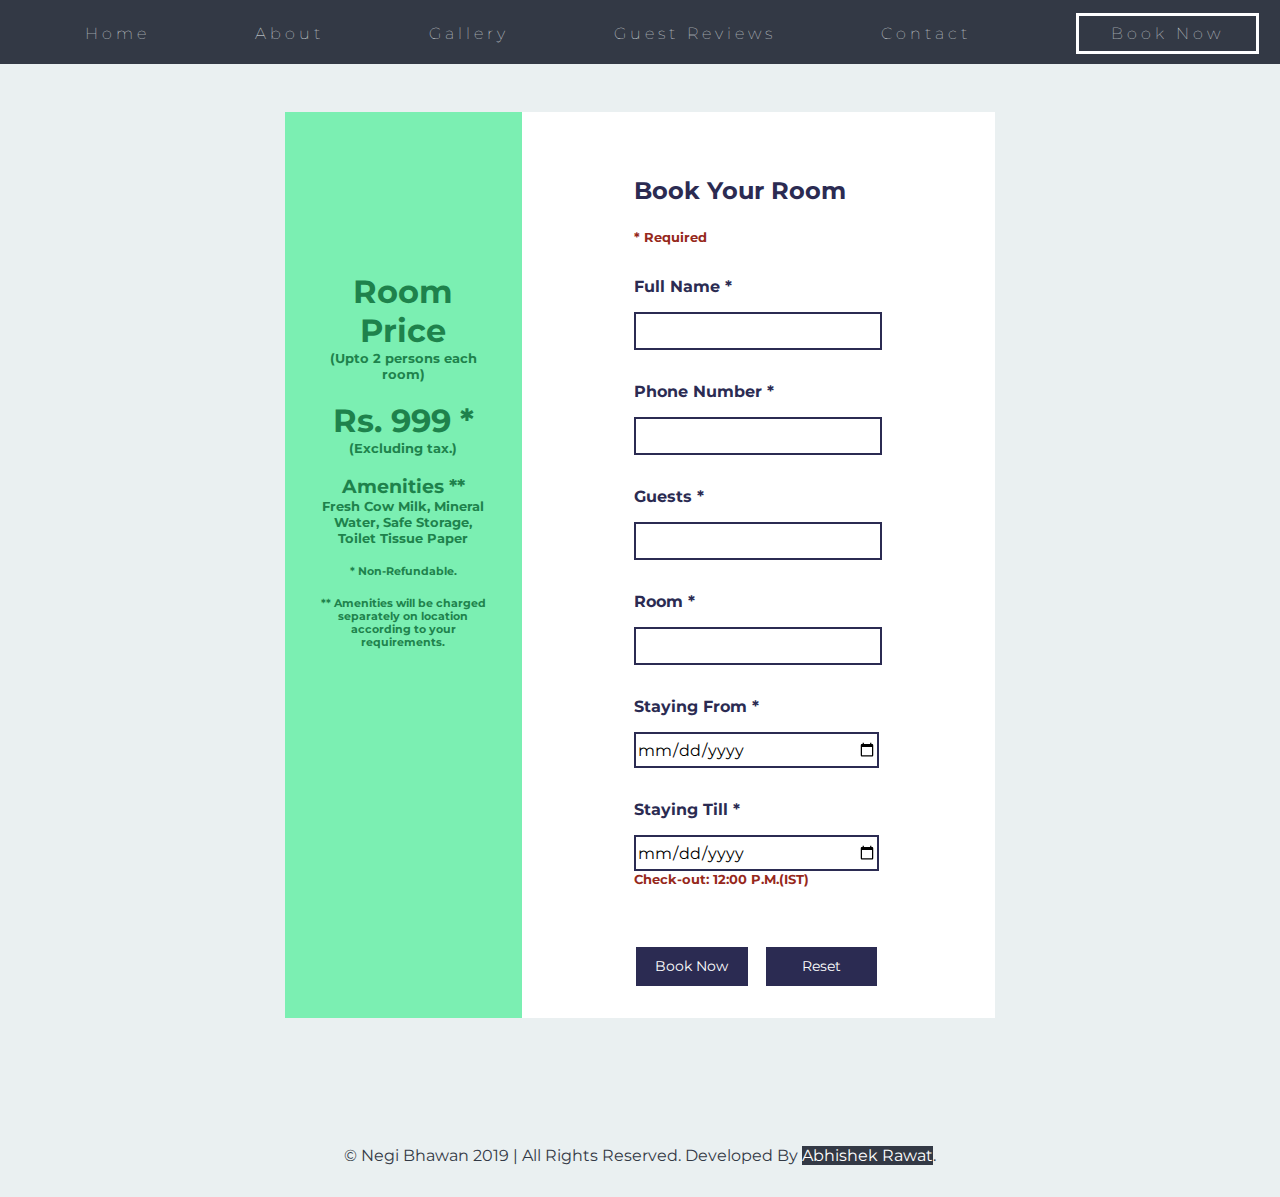
<file: book-modal.html>
<!DOCTYPE html>

<html lang="en">

<head>

	<meta charset="utf-8">
	<meta name="viewport" content="width=device-width, initial-scale=1">
	
	<title>Booking Section:Negi-Bhawan</title>

	<link href="https://stackpath.bootstrapcdn.com/font-awesome/4.7.0/css/font-awesome.min.css" rel="stylesheet" integrity="sha384-wvfXpqpZZVQGK6TAh5PVlGOfQNHSoD2xbE+QkPxCAFlNEevoEH3Sl0sibVcOQVnN" crossorigin="anonymous">
	<link rel="stylesheet" type="text/css" href="book-modal.css">

</head>

<body>

	<header class="banner">
		
		<nav class="navigation" id="panelOne">
			
			<a href="index.html"><span id="home">Home</span></a>
			<a href="index.html#about-section"><span id="about">About</span></a>
			<a href="index.html#gallery-section"><span id="gallery">Gallery</span></a>
			<a href="index.html#review-section"><span id="review">Guest Reviews</span></a>
			<a href="index.html#contact-section"><span id="contact">Contact</span></a>
			<a href="book-modal.html"><span id="book">Book Now</span></a>

		</nav>

		<nav class="navBar">
			
			<button id="bar"><i class="fa fa-bars fa-2x" id="bar"></i></button>
			<a href="book-modal.html"><span id="book" class="bookMe">Book Now</span></a>

		</nav>

		<nav id="panelTwo">
			
			<span class="close">&times;</span>

			<a href="index.html"><span id="home">Home</span></a>
			<a href="index.html#about-section"><span id="about">About</span></a>
			<a href="index.html#gallery-section"><span id="gallery">Gallery</span></a>
			<a href="index.html#review-section"><span id="review">Guest Reviews</span></a>
			<a href="index.html#contact-section"><span id="contact">Contact</span></a>
			<a href="book-modal.html"><span id="bookTwo">Book Now</span></a>

		</nav>

	</header>

	<section>
		<div class="modal-1">
			
			<span class="room-details">
				
				<h1>Room Price</h1>
				<h5>(Upto 2 persons each room)</h5> <br>
				<h1>Rs. 999 *</h1>
				<h5>(Excluding tax.)</h5> <br>
				<h3>Amenities **</h3> 
				<h5>Fresh Cow Milk, Mineral Water, Safe Storage, Toilet Tissue Paper</h5> <br>
				<h6>* Non-Refundable.</h6> <br>
				<h6>** Amenities will be charged separately on location according to your requirements.</h6>

			</span>

			<span class="book-section">

				<form action="https://docs.google.com/forms/d/e/1FAIpQLSc6VS3CpwlMPE4GuUdCnC2H9NO9WeRPLKSo8S0duyzXWY_mCg/formResponse" target="_self" method="POST" class="myForm">
				
					<h2 class="book-head">Book Your Room</h2>

					<h5>* Required</h5>
					
					<h4 class="book-subhead">Full Name *</h4>
					<input type="text" name="entry.952170820" required>

					<h4 class="book-subhead">Phone Number *</h4>
					<input type="text" name="entry.375993745" required>

					<h4 class="book-subhead">Guests *</h4>
					<input type="Number" min="0" name="entry.1079915119" required>
					
					<h4 class="book-subhead">Room *</h4>
					<input type="Number" min="0" name="entry.823127139" required>

					<h4 class="book-subhead">Staying From *</h4>
					<input type="date" name="entry.699378821" name="entry.699378821" name="entry.699378821" required>

					<h4 class="book-subhead">Staying Till *</h4>
					<input type="date" name="entry.227909274" name="entry.227909274" name="entry.227909274" required>
					<h5>Check-out: 12:00 P.M.(IST)</h5>

					<button class="submit">Book Now</button>
					<!-- <button><div class='pm-button'><a href='https://www.payumoney.com/paybypayumoney/#/BA26B5FCCCBCF37329F638DAD6AB5517'><img src='https://www.payumoney.com/media/images/payby_payumoney/new_buttons/21.png' /></a></div></button> -->
					<input type="reset" placeholder="Reset" class="reset">

				</form>

			</span>

		</div>

	</section>

	<footer>
		
		<div class="rights">
			
			<p id="copyright">&copy; Negi Bhawan 2019 | All Rights Reserved. Developed By <a href="https://rohitth69.github.io/Portfolio/" target="_blank" id="portfolio">Abhishek Rawat</a>.</p>
		
		</div>

	</footer>

	<script type="text/javascript" src="script.js"></script>
	
</body>

</html>
</file>
<file: book-modal.css>
/*Google Font.*/
@import url('https://fonts.googleapis.com/css?family=Montserrat');

*{
	background: #EAF0F1;
	font-family: 'Montserrat', sans-serif;
	margin: 0 auto;
	padding: 0 auto;
}

/* Banner */
.navigation{
	width: 100%;
	height: 2em;
	background: #333945;
	padding: 1.5em 2em 0.5em 2em;
	display: grid;
	grid: 20px / auto auto auto auto auto auto;
}

.sticky{  /* Scroll Effect Class. */
	width: 100%;
	position: fixed;
	height: 2em;
	background: #333945;
	padding: 1.5em 2em 0.5em 2em;
	display: grid;
	grid: 20px / auto auto auto auto auto auto;
	opacity: 0.95;
}

.navBar i, .navBar a, #bar{
	display: none;
}

#panelTwo{
	display: none;
}

#home, #contact, #about, #gallery, #review, #book{
	font-family: 'Montserrat', sans-serif;
	font-weight: lighter;
	font-size: 1em;
	letter-spacing: 0.25em;
	background-color: #333945;
	color: #EAF0F1;
}

#book{
	border-style: solid;
	border-color: #fff;
	padding: 0.5em 2em;
	transition: all 0.5s;
}

#book:hover{
	background: #fff;
	color: #000;
}

#home:hover, #contact:hover, #about:hover, #gallery:hover, #review:hover{
	color: #758AA2;
}

a{
	text-decoration: none;
	background-color: #333945;
}

/*Booking Form.*/
section{
	padding: 3em;
}

.modal-1{
	margin: 0em 20%;
	margin-bottom: 3em;
	max-width: 70%;
	background: #fff;
	display: grid;
	grid: auto/ 1fr 2fr;
	color: #5333ed;
	font-weight: bold;

}

.room-details{
	background-color: #7befb2;
	color: #1e824c;
	text-align: center;
	padding: 10em 2em;
}

.room-details h1, .room-details h3, .room-details h4, .room-details h5, .room-details h6 {
	background-color: #7befb2;
}

.book-section{
	font-family: 'Montserrat', sans-serif;
	color: #2B2B52;
	display: grid;
	grid: auto;
}

.myForm{
	padding: 1em;
	background: #fff;
}

.book-head, .book-subhead{
	padding:2em 0em 1em 0em;
	background: #fff;
}

input{
	outline: none;
	width: 15em;
	height: 2em;
	border-style: solid;
	border-color: #2B2B52;
	font-family: 'Montserrat', sans-serif;
	font-size: 1em;
	background: #fff;
}

.submit{
	display: block;
	background: #2B2B52;
	margin: 4em 0em 1em 0em;
	border-style: solid;
	border-color: #fff;
	transition: all 0.5s;
	color: #fff;
	height: 3em;
	width: 8em;
	font-size: 0.90em;
}

.submit:hover{
	background: #333945;
	color: #fff;
}

.reset{
	background: #2B2B52;
	float: left;
	margin: -4em 0em 1em 9em;
	border-style: solid;
	border-color: #fff;
	color: #fff;
	height: 3em;
	width: 8em;
	font-size: 0.90em;
}

form h5{
	color: #96281b;
	background: #fff;
}

/* Copyright */
.rights{
	text-align: center;
	color: #333945;
	margin: 2em;
}

#portfolio{
	color: #fff;
	background: #333945;
}

/* Responsive Queries */
@media screen and (max-width: 900px) {

	section{
		margin-top: 7em;
	}

	.navigation, .sticky{
		display: none;
	}

	.navBar{
		width: 100%;
		position: fixed;
		height: 2em;
		background: #333945;
		padding: 1.5em 0em;
		top: 0;
		display: grid;
		grid: 20px / auto auto;
		opacity: 0.95;
	}

	.navBar i{
		background: #333945;
		color: #fff;
		display: block;
	}

	#bar{
		display: block;
		background: #333945;
		border: none;
		outline: hidden;
		margin-left: 1em;
	}

	.navBar a{
		display: block;
		margin-right: 1em;
		padding-top: 0.5em;
	}

	#home, #contact, #about, #gallery, #review, #bookTwo{
		font-family: 'Montserrat', sans-serif;
		font-weight: lighter;
		font-size: 1em;
		letter-spacing: 0.25em;
		background-color: #DAE0E2;
		color: #000;
	}

	.close{
		float: right;
		margin-top: 0.5em;
		margin-right: 1em;
		font-size: 3em;
		font-weight: bolder;
		background: #DAE0E2;
		color: #fff;
	}
	
	#bookTwo{
		border-style: solid;
		border-color: #fff;
		padding: 0.5em 2em;
		transition: all 0.5s;
		background-color: #333945
		color: #DAE0E2;
	}

	a{
		text-decoration: none;
		background-color: #DAE0E2;
	}

}

@media screen and (max-width: 820px) {

	section{
		margin-top: 7em;
	}

	.modal-1, .modal-2, .modal-3{
		max-width: 100%;
		margin: 0em 15%;
		margin-bottom: 3em;
	}
}

@media screen and (max-width: 720px) {

	section{
		margin-top: 7em;
	}

	.modal-1, .modal-2, .modal-3{
		max-width: 100%;
		margin: 0em;
		margin-bottom: 3em;
	}
}

@media screen and (max-width: 630px) {

	section{
		margin-top: 7em;
	}

	.modal-1, .modal-2, .modal-3{
		max-width: 100%;
		margin: 0em;
		margin-bottom: 3em;
	}

	input{
		outline: none;
		width: 13em;
		height: 2em;
		border-style: solid;
		border-color: #2B2B52;
		font-family: 'Montserrat', sans-serif;
		font-size: 0.75em;
		background: #fff;
	}

	.submit{
		display: block;
		background: #2B2B52;
		margin: 4em 0em 0em 0em;
		border-style: solid;
		border-color: #fff;
		transition: all 0.5s;
		color: #fff;
		height: 3em;
		width: 8em;
		font-size: 0.90em;
	}

	.reset{
		background: #2B2B52;
		margin: 1em 0em 0em 0em;
		border-style: solid;
		border-color: #fff;
		color: #fff;
		height: 3em;
		width: 8em;
		font-size: 0.90em;
	}
}

@media screen and (max-width: 560px) {

	#book{
		font-family: 'Montserrat', sans-serif;
		font-weight: lighter;
		font-size: 0.75em;
		letter-spacing: 0.25em;
		background-color: #333945;
		color: #EAF0F1;
	}

	#book{
		border-style: solid;
		border-color: #fff;
		padding: 0.75em 2em;
		transition: all 0.5s;
	}

}

@media screen and (max-width: 450px) {

	.navBar i{
		margin-left: 1em;
		background: #333945;
		color: #fff;
		display: block;
		font-size: 1.75em;
		padding: 0em;
	}

	section{
		margin-top: 7em;
		padding: 2em;
	}

	.modal-1, .modal-2, .modal-3{
		max-width: 100%;
		margin: 0em;
		margin-bottom: 3em;
	}

	input{
		outline: none;
		width: 10em;
		height: 2em;
		border-style: solid;
		border-color: #2B2B52;
		font-family: 'Montserrat', sans-serif;
		font-size: 0.75em;
		background: #fff;
	}

	.submit{
		display: block;
		background: #2B2B52;
		margin: 4em 0em 0em 0em;
		border-style: solid;
		border-color: #fff;
		transition: all 0.5s;
		color: #fff;
		height: 3em;
		width: 8em;
		font-size: 0.90em;
	}

	.reset{
		background: #2B2B52;
		margin: 1em 0em 0em 0em;
		border-style: solid;
		border-color: #fff;
		color: #fff;
		height: 3em;
		width: 8em;
		font-size: 0.90em;
	}
}

@media screen and (max-width: 405px) {

	.close{
		float: right;
		margin-top: 0.5em;
		margin-right: 0.5em;
		font-size: 3em;
		font-weight: bolder;
		background: #DAE0E2;
		color: #fff;
	}

	section{
		margin-top: 7em;
		padding: 1em;
	}

	.modal-1, .modal-2, .modal-3{
		max-width: 100%;
		margin: 0em;
		margin-bottom: 3em;
	}

	input{
		outline: none;
		width: 10em;
		height: 2em;
		border-style: solid;
		border-color: #2B2B52;
		font-family: 'Montserrat', sans-serif;
		font-size: 0.75em;
		background: #fff;
	}

	.submit{
		display: block;
		background: #2B2B52;
		margin: 4em 0em 0em 0em;
		border-style: solid;
		border-color: #fff;
		transition: all 0.5s;
		color: #fff;
		height: 3em;
		width: 8em;
		font-size: 0.90em;
	}

	.reset{
		background: #2B2B52;
		margin: 1em 0em 0em 0em;
		border-style: solid;
		border-color: #fff;
		color: #fff;
		height: 3em;
		width: 8em;
		font-size: 0.90em;
	}

}

@media screen and (max-width: 370px) {

	section{
		margin-top: 7em;
		padding: 0.5em;
	}

	input{
		outline: none;
		width: 10em;
		height: 2em;
		border-style: solid;
		border-color: #2B2B52;
		font-family: 'Montserrat', sans-serif;
		font-size: 0.75em;
		background: #fff;
	}

	.submit{
		display: block;
		background: #2B2B52;
		margin: 4em 0em 0em 0em;
		border-style: solid;
		border-color: #fff;
		transition: all 0.5s;
		color: #fff;
		height: 3em;
		width: 8em;
		font-size: 0.75em;
	}

	.reset{
		background: #2B2B52;
		margin: 1em 0em 0em 0em;
		border-style: solid;
		border-color: #fff;
		color: #fff;
		height: 3em;
		width: 8em;
		font-size: 0.75em;
	}

}

@media screen and (max-width: 345px) {

	section{
		margin-top: 7em;
		padding: 0.25em;
	}

	.modal-1, .modal-2, .modal-3{
		grid: auto/ 1fr;
	}
}

@media screen and (max-width: 320px) {   

	#book{
		border-style: solid;
		border-color: #fff;
		padding: 0.5em 1.5em;
		transition: all 0.5s;
	}

	#book{
		border-style: solid;
		border-color: #fff;
		padding: 0.75em 2em;
		transition: all 0.5s;
	}

}
</file>
